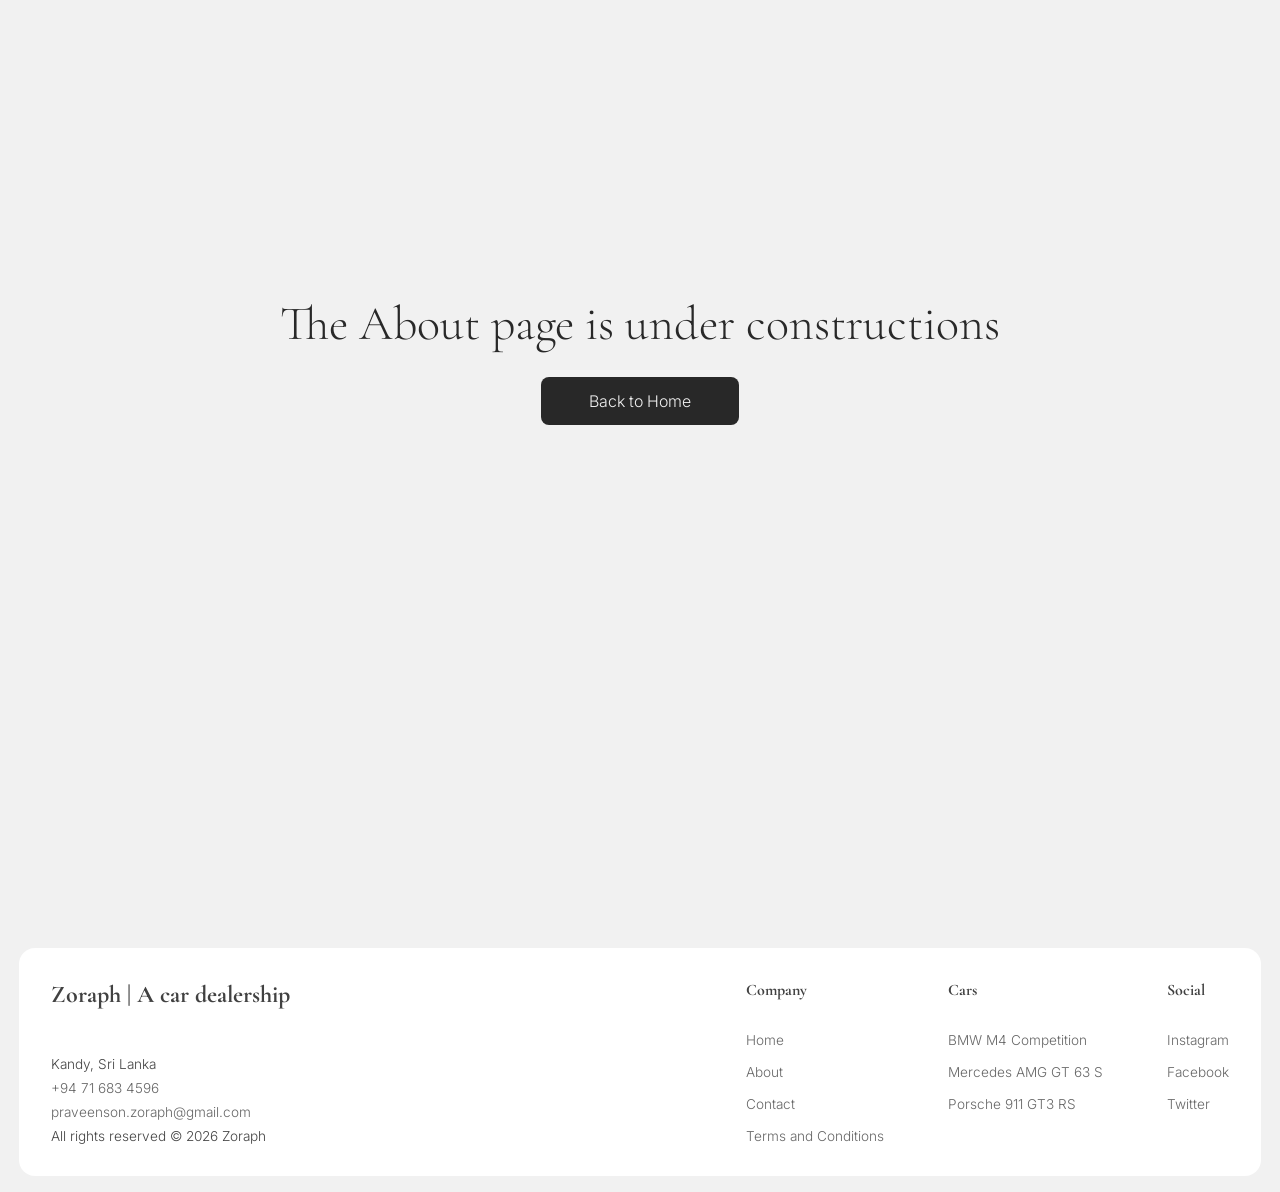
<file: about/index.html>
<!DOCTYPE html>
<html lang="en">

<head>
    <meta charset="UTF-8">
    <meta name="viewport" content="width=device-width, initial-scale=1.0">
    <title>About</title>

    <link rel="stylesheet" href="../style.css">
    <link rel="stylesheet" href="style.css">
</head>

<body>
    <header class="header">
        <div class="hero">
            <h1>The About page is under constructions</h1>
            <a href="../" class="btn">Back to Home</a>
        </div>
    </header>
    <footer>
        <div class="container-b footer-container">
            <!-- Company info -->
            <div class="company-info">
                <h3>Zoraph | A car dealership</h3>

                <div>
                    <p>Kandy, Sri Lanka</p>
                    <p><a href="tel:+94716834596">+94 71 683 4596</a></p>
                    <p><a href="mailto:praveenson.zoraph@gmail.com">praveenson.zoraph@gmail.com</a></p>
                    <p>All rights reserved &copy; 2026 Zoraph</p>
                </div>
            </div>

            <!-- Links -->
            <div class="footer-links">
                <div>
                    <h4>Company</h4>
                    <ul class="footer-ul">
                        <li><a href="../">Home</a></li>
                        <li><a href="#">About</a></li>
                        <li><a href="../contact">Contact</a></li>
                        <li><a href="../terms">Terms and Conditions</a></li>
                    </ul>
                </div>

                <div>
                    <h4>Cars</h4>
                    <ul class="footer-ul">
                        <li><a href="../cars/bmw">BMW M4 Competition</a></li>
                        <li><a href="../cars/benz">Mercedes AMG GT 63 S</a></li>
                        <li><a href="../cars/porsche">Porsche 911 GT3 RS</a></li>
                    </ul>
                </div>

                <div>
                    <h4>Social</h4>
                    <ul class="footer-ul">
                        <li><a href="#">Instagram</a></li>
                        <li><a href="#">Facebook</a></li>
                        <li><a href="#">Twitter</a></li>
                    </ul>
                </div>
            </div>
        </div>
    </footer>
    <script src="../script.js"></script>
</body>

</html>
</file>
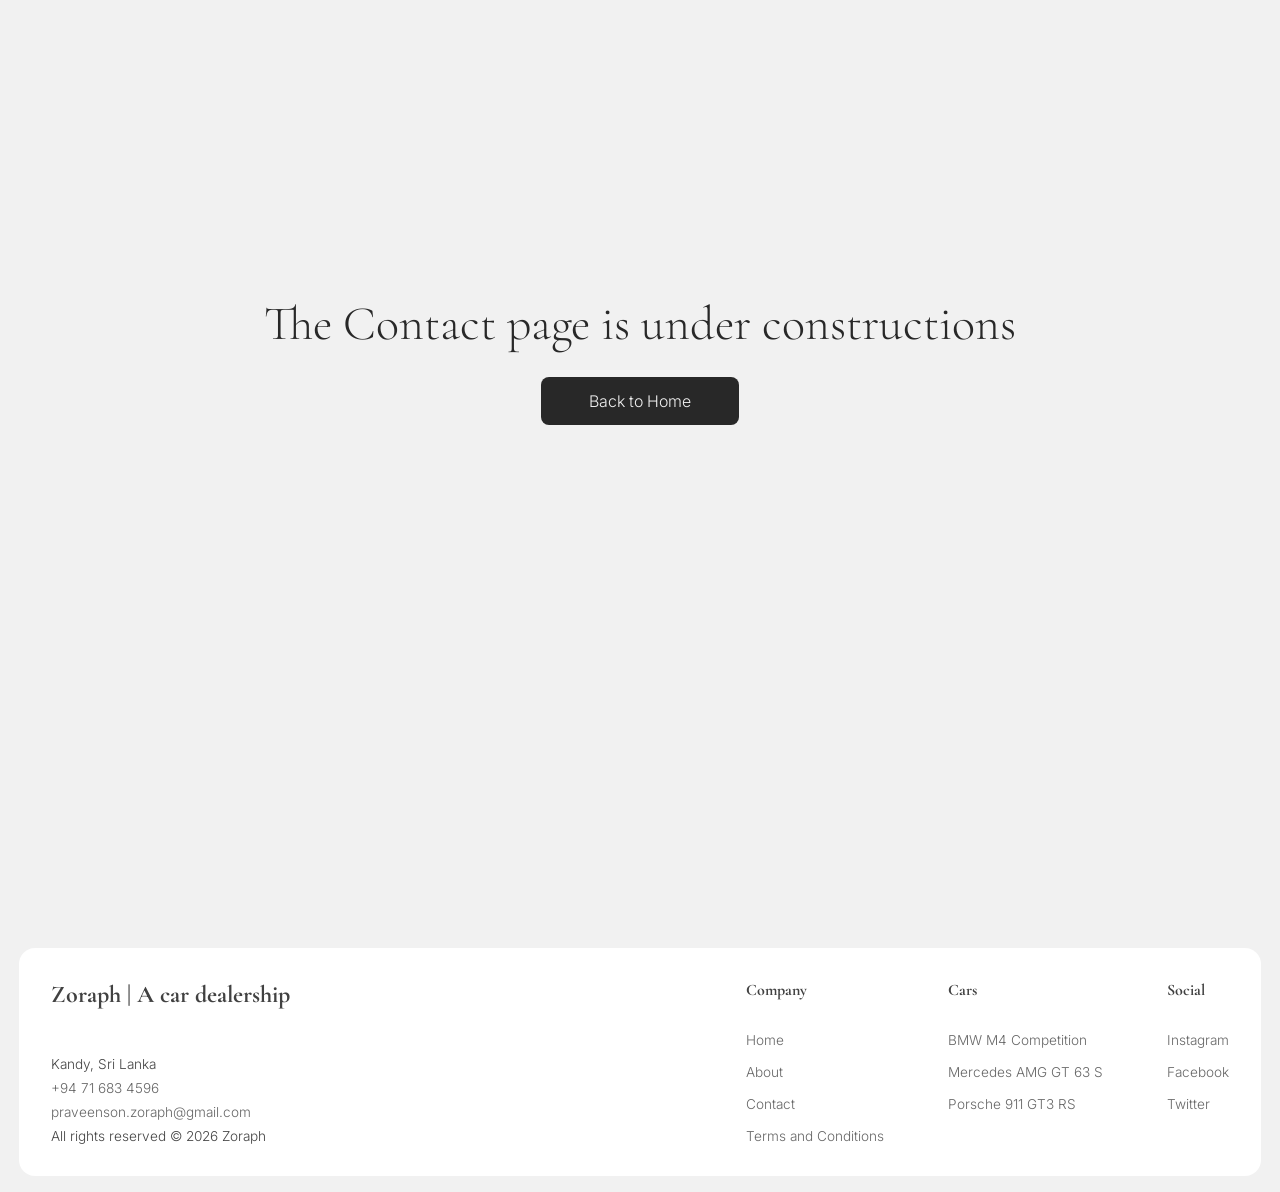
<file: contact/index.html>
<!DOCTYPE html>
<html lang="en">

<head>
    <meta charset="UTF-8">
    <meta name="viewport" content="width=device-width, initial-scale=1.0">
    <title>About</title>

    <link rel="stylesheet" href="../style.css">
    <link rel="stylesheet" href="style.css">
</head>

<body>
    <header class="header">
        <div class="hero">
            <h1>The Contact page is under constructions</h1>
            <a href="../" class="btn">Back to Home</a>
        </div>
    </header>
    <footer>
        <div class="container-b footer-container">
            <!-- Company info -->
            <div class="company-info">
                <h3>Zoraph | A car dealership</h3>

                <div>
                    <p>Kandy, Sri Lanka</p>
                    <p><a href="tel:+94716834596">+94 71 683 4596</a></p>
                    <p><a href="mailto:praveenson.zoraph@gmail.com">praveenson.zoraph@gmail.com</a></p>
                    <p>All rights reserved &copy; 2026 Zoraph</p>
                </div>
            </div>

            <!-- Links -->
            <div class="footer-links">
                <div>
                    <h4>Company</h4>
                    <ul class="footer-ul">
                        <li><a href="../">Home</a></li>
                        <li><a href="../contact/">About</a></li>
                        <li><a href="#">Contact</a></li>
                        <li><a href="../terms">Terms and Conditions</a></li>
                    </ul>
                </div>

                <div>
                    <h4>Cars</h4>
                    <ul class="footer-ul">
                        <li><a href="../cars/bmw">BMW M4 Competition</a></li>
                        <li><a href="../cars/benz">Mercedes AMG GT 63 S</a></li>
                        <li><a href="../cars/porsche">Porsche 911 GT3 RS</a></li>
                    </ul>
                </div>

                <div>
                    <h4>Social</h4>
                    <ul class="footer-ul">
                        <li><a href="#">Instagram</a></li>
                        <li><a href="#">Facebook</a></li>
                        <li><a href="#">Twitter</a></li>
                    </ul>
                </div>
            </div>
        </div>
    </footer>
    <script src="../script.js"></script>
</body>

</html>
</file>
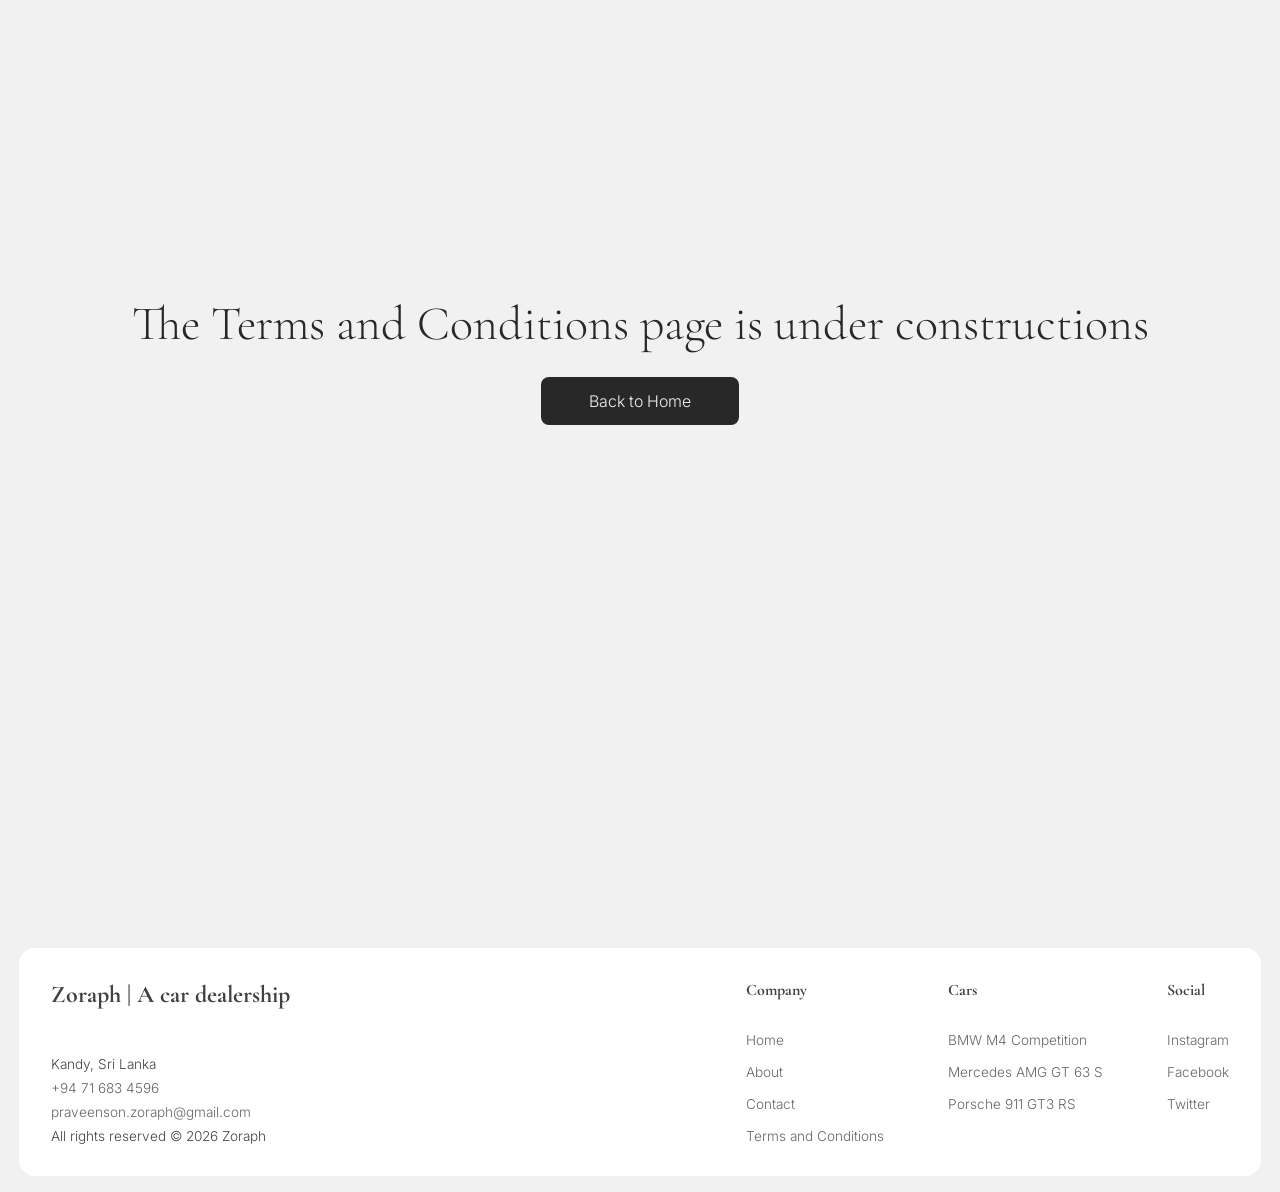
<file: terms/index.html>
<!DOCTYPE html>
<html lang="en">

<head>
    <meta charset="UTF-8">
    <meta name="viewport" content="width=device-width, initial-scale=1.0">
    <title>About</title>

    <link rel="stylesheet" href="../style.css">
    <link rel="stylesheet" href="style.css">
</head>

<body>
    <header class="header">
        <div class="hero">
            <h1>The Terms and Conditions page is under constructions</h1>
            <a href="../" class="btn">Back to Home</a>
        </div>
    </header>
    <footer>
        <div class="container-b footer-container">
            <!-- Company info -->
            <div class="company-info">
                <h3>Zoraph | A car dealership</h3>

                <div>
                    <p>Kandy, Sri Lanka</p>
                    <p><a href="tel:+94716834596">+94 71 683 4596</a></p>
                    <p><a href="mailto:praveenson.zoraph@gmail.com">praveenson.zoraph@gmail.com</a></p>
                    <p>All rights reserved &copy; 2026 Zoraph</p>
                </div>
            </div>

            <!-- Links -->
            <div class="footer-links">
                <div>
                    <h4>Company</h4>
                    <ul class="footer-ul">
                        <li><a href="../">Home</a></li>
                        <li><a href="../about/">About</a></li>
                        <li><a href="../contact">Contact</a></li>
                        <li><a href="#">Terms and Conditions</a></li>
                    </ul>
                </div>

                <div>
                    <h4>Cars</h4>
                    <ul class="footer-ul">
                        <li><a href="../cars/bmw">BMW M4 Competition</a></li>
                        <li><a href="../cars/benz">Mercedes AMG GT 63 S</a></li>
                        <li><a href="../cars/porsche">Porsche 911 GT3 RS</a></li>
                    </ul>
                </div>

                <div>
                    <h4>Social</h4>
                    <ul class="footer-ul">
                        <li><a href="#">Instagram</a></li>
                        <li><a href="#">Facebook</a></li>
                        <li><a href="#">Twitter</a></li>
                    </ul>
                </div>
            </div>
        </div>
    </footer>
    <script src="../script.js"></script>
</body>

</html>
</file>
<file: style.css>
@import url('https://fonts.googleapis.com/css2?family=Cormorant+Garamond:ital,wght@0,300..700;1,300..700&family=Inter:ital,opsz,wght@0,14..32,100..900;1,14..32,100..900&display=swap');

:root {
  --bg: #f1f1f1;
  --dark: #080808;
  --overlay-dim: rgba(0, 0, 0, 0.72);
  --overlay-active: rgba(0, 0, 0, 0.15);
}

* {
  margin: 0;
  padding: 0;
  box-sizing: border-box;
  font-family: "Inter", sans-serif;
}

body {
  background-color: var(--bg);
}

body::after {
  content: "";
  position: fixed;
  top: 0;
  left: 0;
  width: 100vw;
  height: 100vh;
  background-color: var(--dark);
  z-index: 9999;
  pointer-events: none;
  /* On page load, reveal page by sliding up */
  animation: curtainUpReveal 0.6s cubic-bezier(0.8, 0, 0.2, 1) forwards;
}

body.page-transition-out::after {
  /* On page leave, cover page by sliding up from bottom */
  animation: curtainUpCover 0.6s cubic-bezier(0.8, 0, 0.2, 1) forwards;
}

@keyframes curtainUpReveal {
  0% {
    transform: translateY(0%);
  }

  100% {
    transform: translateY(-100%);
  }
}

@keyframes curtainUpCover {
  0% {
    transform: translateY(100%);
  }

  100% {
    transform: translateY(0%);
  }
}

section {
  background-color: #fff;
  display: flex;
  justify-content: center;
  align-items: center;
  flex-direction: column;
  width: 100%;
  padding: 5rem 0 5rem 0;
}


h1 {
  font-family: "Cormorant Garamond", "Times New Roman", Times, serif;
  font-size: 3rem;
  font-weight: 300;
}

h2 {
  font-family: "Cormorant Garamond", "Times New Roman", Times, serif;
  font-size: 2rem;
  font-weight: 300;
}

h3 {
  font-family: "Cormorant Garamond", "Times New Roman", Times, serif;
  font-size: 1.5rem;
  font-weight: 700;
}

h4 {
  font-family: "Cormorant Garamond", "Times New Roman", Times, serif;
  font-size: 1rem;
  font-weight: 700;
}




a,
p {
  color: #444444;
  font-weight: 300;
  text-decoration: none;
}

ul {
  list-style: none;
}

.header {
  min-height: 100vh;
  display: grid;
  grid-template-columns: repeat(3, 1fr);
  color: #fff;
}

.header a {
  color: #f1f1f1;
  text-decoration: underline;
  text-underline-offset: 4px;
  text-decoration-thickness: 0.5px;
  font-size: 1rem;
  transition: all 0.3s ease;
}

.header a:hover {
  color: #b4b4b4;
  text-underline-offset: 8px;
}

.car-col {
  position: relative;
  overflow: hidden;
  text-align: center;
  display: flex;
  align-items: flex-end;
  justify-content: center;
  padding-bottom: 2rem;
}

.car-col video,
.car-col iframe {
  position: absolute;
  inset: 0;
  width: 100%;
  height: 100%;
  object-fit: cover;
}

/* overlay */
.col-overlay {
  position: absolute;
  inset: 0;
  background: var(--overlay-dim);
  transition: background 0.6s ease;
  z-index: 10;
}

.car-col.active .col-overlay {
  background: var(--overlay-active);
  z-index: 1;
}

/* gradient bottom */
.col-gradient {
  position: absolute;
  bottom: 0;
  left: 0;
  right: 0;
  height: 55%;
  background: linear-gradient(to top, rgba(0, 0, 0, 0.9) 0%, transparent 100%);
  z-index: 2;
}

.col-content {
  /* position: absolute;
  bottom: 0;
  left: 0;
  right: 0; */
  padding: 2.5rem 2rem 3rem;
  z-index: 4;
  display: flex;
  flex-direction: column;
  gap: 0.6rem;
}


/* Footer */
footer {
  width: 100%;
  padding: 3rem 0 1rem 0;
  color: #676767;
  display: flex;
  justify-content: center;
  align-items: center;
  font-size: 0.85rem;
}

footer h3,
h4 {
  color: #414141;

}

.container-b {
  width: 100%;
  max-width: 97%;
  background-color: #fff;
  border-radius: 0.5rem;
  padding: 2rem;
  border-radius: 1rem;
}

.footer-container {
  display: flex;
  justify-content: space-between;
  align-items: stretch;
}

.company-info {
  display: flex;
  flex-direction: column;
  justify-content: space-between;
  gap: 0.5rem;
  height: auto;
}

.company-info h3 {
  margin-bottom: 2rem;
}

.company-info>div {
  display: flex;
  flex-direction: column;
  gap: 0.5rem;
}

.footer-links {
  display: flex;
  gap: 4rem;
}

.footer-links div {
  display: flex;
  flex-direction: column;
  gap: 2rem;
}

.footer-ul {
  display: flex;
  flex-direction: column;
  gap: 1rem;
}

footer a {
  color: #676767;
  text-decoration: underline;
  text-decoration-color: transparent;
  text-underline-offset: 4px;
  text-decoration-thickness: 1px;
  font-size: 0.85rem;
  transition: text-decoration-color 0.5s ease;
}

footer a:hover {
  text-decoration-color: #676767;
}


/* *************************** Car page CSS *************************** */

.container {
  max-width: 86rem;
  width: 100%;
}


/* Hero */
.page-video-wrap {
  width: 100%;
  height: 95vh;
  position: relative;
  overflow: hidden;
}

.page-video-wrap video {
  width: 100%;
  height: 100%;
  object-fit: cover;
}

.page-video-overlay {
  position: absolute;
  inset: 0;
  background: linear-gradient(to bottom,
      rgba(0, 0, 0, 0) 0%,
      rgba(0, 0, 0, 0.7) 100%);
}

.page-video-title {
  position: absolute;
  bottom: 2.5rem;
  left: 3rem;
  z-index: 5;
}

.page-video-title h1 {
  color: #f1f1f1;
  letter-spacing: 0.12em;
  line-height: 1;
}

.page-video-title p {
  font-family: "Cormorant Garamond", serif;
  font-size: 1.2rem;
  font-style: italic;
  color: rgba(255, 255, 255, 0.6);
  margin-top: 0.3rem;
  letter-spacing: 0.05em;
}


/* Form */

.hero {
  display: flex;
  flex-direction: column;
  justify-content: center;
  align-items: center;
  gap: 1.5rem;
}

.hero h2 {
  font-size: 5rem;
}

.form-container {
  margin-top: 5rem;
  width: 100%;
}

form {
  max-width: 50rem;
  width: 100%;
  display: flex;
  flex-direction: column;
  gap: 1.5rem;
  font-family: 'Cormorant Garamond', serif;
  font-size: 1rem;
  font-weight: 200;
  line-height: 150%;
  letter-spacing: -0.01rem;
  margin: 0 auto;
}

form>div {
  width: 100%;
  display: flex;
  flex-direction: column;
  gap: 0.5rem;
}

form>textarea {
  width: 100%;
  resize: vertical;
}


form>.check-box-container {
  display: flex;
  flex-direction: row;
  align-items: center;
  gap: 0.5rem;
}

form>.check-box-container>input {
  width: auto;
}

input,
textarea,
select {
  width: 100%;
  padding: 0.5rem;
  font-size: 1rem;
  font-weight: 200;
  line-height: 150%;
  letter-spacing: -0.01rem;
  margin: 0;
}

.btn {
  cursor: pointer;
  color: #d6d6d6;
  background-color: #282828;
  border-radius: 0.5rem;
  text-decoration: none;
  font-weight: 300;
  padding: 1rem 3rem;
  line-height: 1;
  border: 0;
  transition: all 0.3s ease-in-out;
  width: max-content;
}

.btn:hover {
  background-color: #090909;
  box-shadow: 0 0 0.5rem 0 rgba(30, 30, 30, 0.278);
}

.btn:active {
  transform: scale(0.95);
}

.btn-form {
  margin: 0 auto;
}


@media (max-width: 768px) {

  h1 {
    font-size: 2.5rem;
    text-align: center;
  }

  .hero h2 {
    font-size: 2rem;
  }

  .page-video-title p {
    text-align: center;
  }

  .header {
    grid-template-columns: 1fr;

  }

  .car-col {
    height: 75vh;
  }

  .footer-container {
    flex-direction: column;
    align-items: center;
    text-align: center;
    gap: 2rem;
  }

  .footer-links {
    flex-direction: column;
    gap: 2rem;
  }

  .footer-links div {
    gap: 1rem;
    text-align: center;
  }

  /* ---------- Car page ---------- */
  .page-video-title {
    width: 90%;
    bottom: 2rem;
    left: 50%;
    transform: translateX(-50%);
  }

  .page-video-wrap {
    height: 75vh;
  }

  /* Form */
  .form-container {
    margin-top: 2rem;
    padding: 0 1rem;
  }
}
</file>
<file: about/style.css>
h1 {
    color: #282828;
    text-align: center;
}

.header {
    display: block;
    height: 80vh;
}

.hero {
    display: flex;
    flex-direction: column;
    justify-content: center;
    align-items: center;
    gap: 1.5rem;
    width: 100%;
    height: 80vh;
    margin: 0;
    overflow: hidden;
}

.hero a {
    text-decoration: none;
}

.btn {
    cursor: pointer;
    color: #d6d6d6;
    background-color: #282828;
    border-radius: 0.5rem;
    text-decoration: none;
    font-weight: 300;
    padding: 1rem 3rem;
    line-height: 1;
    border: 0;
    transition: all 0.3s ease-in-out;
}

.btn:hover {
    background-color: #090909;
    color: #f1f1f1;
    box-shadow: 0 0 0.5rem 0 rgba(30, 30, 30, 0.278);
}

.btn:active {
    transform: scale(0.95);
}
</file>
<file: contact/style.css>
h1 {
    color: #282828;
    text-align: center;
}

.header {
    display: block;
    height: 80vh;
}

.hero {
    display: flex;
    flex-direction: column;
    justify-content: center;
    align-items: center;
    gap: 1.5rem;
    width: 100%;
    height: 80vh;
    margin: 0;
    overflow: hidden;
}

.hero a {
    text-decoration: none;
}

.btn {
    cursor: pointer;
    color: #d6d6d6;
    background-color: #282828;
    border-radius: 0.5rem;
    text-decoration: none;
    font-weight: 300;
    padding: 1rem 3rem;
    line-height: 1;
    border: 0;
    transition: all 0.3s ease-in-out;
}

.btn:hover {
    background-color: #090909;
    color: #f1f1f1;
    box-shadow: 0 0 0.5rem 0 rgba(30, 30, 30, 0.278);
}

.btn:active {
    transform: scale(0.95);
}
</file>
<file: terms/style.css>
h1 {
    color: #282828;
    text-align: center;
}

.header {
    display: block;
    height: 80vh;
}

.hero {
    display: flex;
    flex-direction: column;
    justify-content: center;
    align-items: center;
    gap: 1.5rem;
    width: 100%;
    height: 80vh;
    margin: 0;
    overflow: hidden;
}

.hero a {
    text-decoration: none;
}

.btn {
    cursor: pointer;
    color: #d6d6d6;
    background-color: #282828;
    border-radius: 0.5rem;
    text-decoration: none;
    font-weight: 300;
    padding: 1rem 3rem;
    line-height: 1;
    border: 0;
    transition: all 0.3s ease-in-out;
}

.btn:hover {
    background-color: #090909;
    color: #f1f1f1;
    box-shadow: 0 0 0.5rem 0 rgba(30, 30, 30, 0.278);
}

.btn:active {
    transform: scale(0.95);
}
</file>
